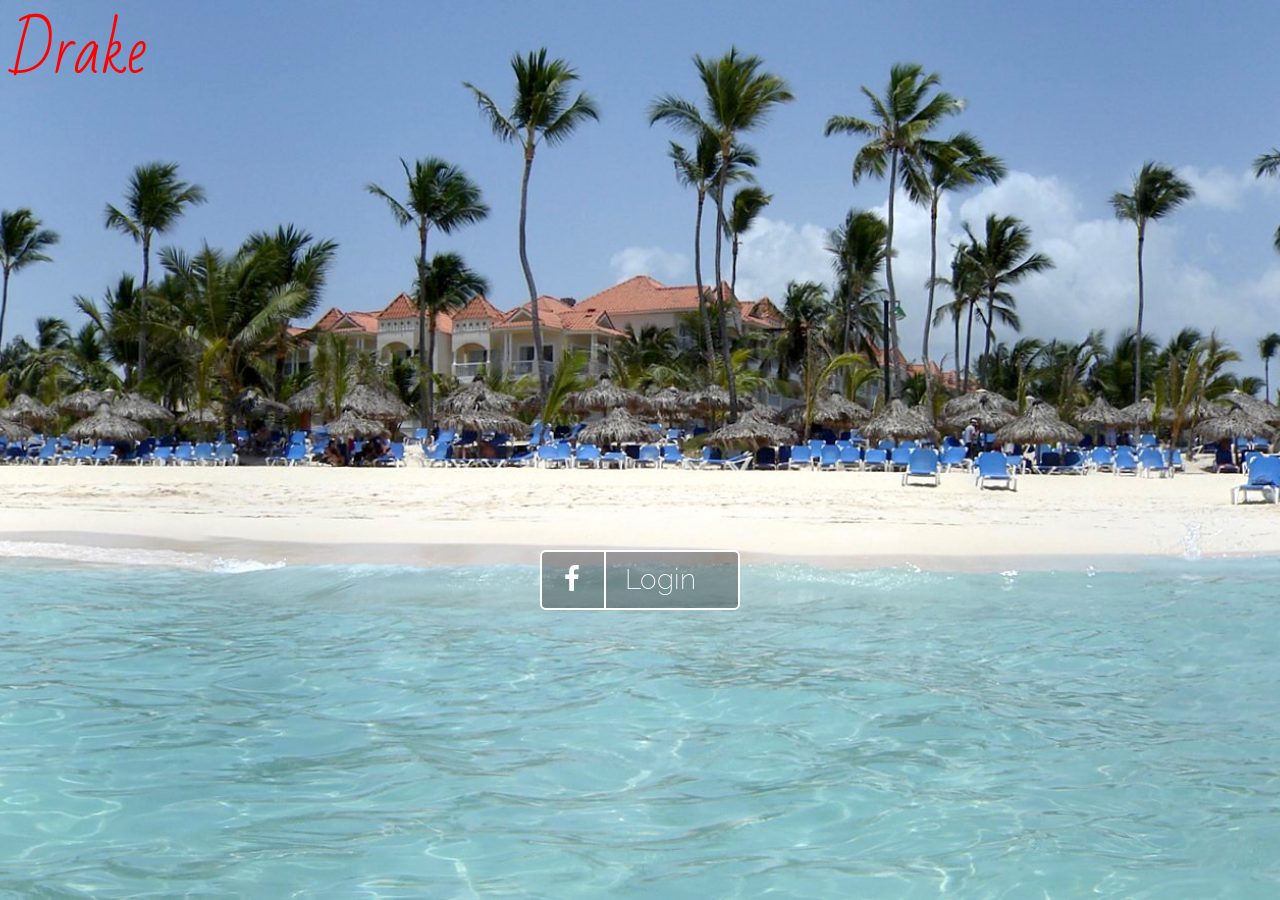
<file: index.html>
<!DOCTYPE html>

<html ng-app="drake">
    <head>
        <title>Drake</title>
        <meta charset="utf-8">
        <base href="/">        
        <link href='https://fonts.googleapis.com/css?family=Bad+Script' rel='stylesheet' type='text/css'>
<link href='https://fonts.googleapis.com/css?family=Raleway:400,200' rel='stylesheet' type='text/css'>        
        <link rel="stylesheet" href="bower_components/bootstrap/dist/css/bootstrap.min.css" />
        <link rel="stylesheet" href="bower_components/bootstrap/dist/css/bootstrap-theme.min.css" />
        <link rel="stylesheet" href="bower_components/font-awesome/css/font-awesome.css" />
        <link rel="stylesheet" href="style.css" />

        <script src="bower_components/firebase/firebase.js"></script>
        <script src="bower_components/angular/angular.js"></script>
        <script src="bower_components/angular-bootstrap/ui-bootstrap-tpls.js"></script>
        <script src="bower_components/angularfire/dist/angularfire.js"></script>
        <script src="bower_components/angular-route/angular-route.js"></script>
        
        <script src="app.js"></script>
    </head>
    
    <body ng-controller="MainController as main">
        <div class="bg-splash"></div>
        <div class="drake">Drake</div>
        
        <div ng-view style="height:100%"></div>
    </body>
</html>
</file>
<file: style.css>
.bg-splash{
    border-radius:0px; 
    background-image:url('splash_image.jpg'); 
    background-size:cover; 
    background-position: bottom;
    background-repeat:no-repeat; 
    height: 100%;
    width:100%;
    position: absolute;
    z-index: -1;
}
.login-box p span{
    font-style: italic;
}
.drake{
    font-family: 'Bad Script', cursive;
    color: red;
    font-size: 60px;
    position: absolute;
    top: 0;
    left: 0;
    margin: 10px;
}
.loginbutton{
    width: 200px;
    height: 60px;
    background-color: rgba(0,0,0,0);
    border-color: #fff;
    border-radius: 6px;
    border-width: 2px;
    position: absolute;
    left: calc(50% - 100px);
    top: 550px;
    background-color: rgba(0,0,0,0.3);
    overflow: hidden;
}
.rec{
    right:20px; 
    top:50px; 
    position:absolute;
    width: 150px;
    height: 36px;
    background-color: rgba(0,0,0,0);
    border-color: #fff;
    border-radius: 6px;
    border-width: 2px;
    background-color: rgba(0,0,0,0.3);
    overflow: hidden;
}
.rec:hover{
    color:black;
    background-color:white;
}

.loginbutton span{
    position: absolute;
    line-height: 0;
    margin: 0;
    padding: 0;
    top:16px;
    left: 0;
    font-size: 28px;
    width: 100%;
    text-align: center;
    color: white;
    font-family: 'Raleway', sans-serif;
    font-weight: 200;
    position: relative;
    margin-left: 20px;
}
.line{
    height: 100px;
    width: 2px;
    background-color:#fff;
    position: absolute;
    top: -50px;
    left: 0px;
    
}
.loginbutton span i{
    position: absolute;
    left: -40px;
    bottom: 3px;
}
.loginbutton:hover{
    background-color: #0056ac;
}
.div-supp{
    height: 300px;
}
.login-box{
    position: absolute;
    top: calc(50% - 200px);
    width: 700px;
    height: 400px;
    left: calc(50% - 350px);
    background-color: rgba(0,0,0,0.8);
    border-color: #fff;
    border-style: solid;
    border-width: 3px;
}
.bg-dark{
    background-color: rgba(0,0,0,0.8);
    height: 600px;
    color: #eee;
    border-color: black;
    border-style: solid;
    border-width: 2px;
    overflow: hidden;
}
.std-spacer{
    height: 100px;
}

.darken{
    background-color: rgba(0,0,0,0.4);
    position: absolute;
    height: 100%;
    width: 100%;
    cursor: pointer;
}
.buynow{
    position: absolute;
    right: 20px;
    bottom: 20px;
}
.darken:hover{
    background-color: rgba(0,0,0,0.1);
    border-style: solid;
    border-color: #fff;
    border-width: 1px;
}
.panelsupp{
    position: relative;
    background-size:cover; 
    background-position: bottom;
    background-repeat:no-repeat; 
}

.i0{
    background-image:url("https://homehero-production.s3.amazonaws.com/article-assets/Los-Angeles-Skyline.jpg");
}
.i1{
    background-image:url("http://www.cheapcaribbean.com/upload/lo_363/re_3552/file_8844810539823312663620x310.jpg");
}
.i2{
    background-image:url("http://www.gov.gd/images/sliders/slider-1.jpg");
}
.i3{
    background-image:url("https://phgcdn.com/images/uploads/CURSB/corporatemasthead/CURSB_offers.jpg");
}
.i4{
    background-image:url("http://sun-surfer.com/photos/2012/02/Paradise-Island-Nassau-Bahamas.jpg");
}
.i5{
    background-image:url("http://media-cdn.tripadvisor.com/media/photo-s/03/9b/30/3c/tampa.jpg");
}
.i6{
    background-image:url("http://thejointblog.com/wp-content/uploads/2015/06/bermuda.jpg");
}
.i7{
    background-image:url("https://upload.wikimedia.org/wikipedia/commons/e/e1/West_Palm_Beach.jpg");
}
.i8{
    background-image:url("http://www.etraveltrips.com/traveldeals/wp-content/uploads/2011/02/aruba1.gif");
}
.i9{
    background-image:url("http://www.visitaruba.com/readBlob.do?id=4340");
}
.i10{
    background-image:url("http://www.acsu.buffalo.edu/~scotthum/cancun-mexico.jpg");
}
.i11{
    background-image:url("https://upload.wikimedia.org/wikipedia/commons/8/8c/Amphitheater_in_Altos_de_Chav%C3%B3n,_La_Romana,_Dominican_Republic.jpg");
}
.i12{
    background-image:url("https://s3.amazonaws.com/jauntaroo/img/destinations/Puerto_Plata-Dominican_Republic-4-PC_Dominican_Republic_Ministry_of_Tourism_642.jpg");
}
.i13{
    background-image:url("http://www.planetware.com/photos-large/USFL/florida-fort-lauderdale-beach-aerial.jpg");
}
.i14{
    background-image:url("https://homehero-production.s3.amazonaws.com/article-assets/Los-Angeles-Skyline.jpg");
}
.i15{
    background-image:url("http://s3.amazonaws.com/m.saltado.com/sites/included/region/60.jpg");
}
.i16{
    background-image:url("http://www.ldschurchtemples.com/santodomingo/gallery/images/santo-domingo-mormon-temple20.jpg");
}
.i17{
    background-image:url("https://upload.wikimedia.org/wikipedia/commons/f/f9/Bridgetown,_Barbados..JPG");
}
.i18{
    background-image:url("http://www.telegraph.co.uk/incoming/article50090.ece/ALTERNATES/w620/lucia-soufbay.jpg");
}
.i19{
    background-image:url("http://media-cdn.tripadvisor.com/media/photo-s/02/39/9e/e1/fort-myers-beach.jpg");
}
.i20{
    background-image:url("https://upload.wikimedia.org/wikipedia/commons/b/b1/Flying_into_San_Juan-Puerto_Rico.jpg");
}
.i21{
    background-image:url("http://www.realestatepub.com/website/agent_pictures/5265/French%20Quarter%201.jpg");
}
.i22{
    background-image:url("http://static1.squarespace.com/static/54300dc8e4b034a361ab689c/t/543b20e2e4b07b5d8ca99e37/1413161191708/Moving-from-Chicago-to-Orlando-Florida-Move-to-Orlando-Florida-IL-FL-2.jpg?format=1500w");
}
.i23{
    background-image:url("https://images.trvl-media.com/media/content/shared/images/travelguides/destination/602874/Grand-Cayman-74916.jpg");
}
.i24{
    background-image:url("https://goldeneramotors.com/wp-content/uploads/2015/02/sandiego.jpg");
}
.i25{
    background-image:url("https://www.syntheticmotoroilstoday.com/images/city-images/las-vegas-nevada.jpg");
}
.i26{
    background-image:url("http://us.las-terrenas-live.com/upload/president-juan-bosch-el-catey-samana-airport-1.jpg");
}
.i27{
    background-image:url("https://www.burgessyachts.com/media/adminforms/locations/n/e/new_york_1.jpg");
}
.i28{
    background-image:url("http://7-themes.com/data_images/out/78/7039390-san-francisco.jpg");
}
.i29{
    background-image:url("http://www.elliotthouseinn.com/wp-content/uploads/2013/08/Church-Street.jpg");
}
.i30{
    background-image:url("http://lariona.com/wp-content/uploads/2014/10/punta-cana-dominican-republic.jpg");
}
</file>
